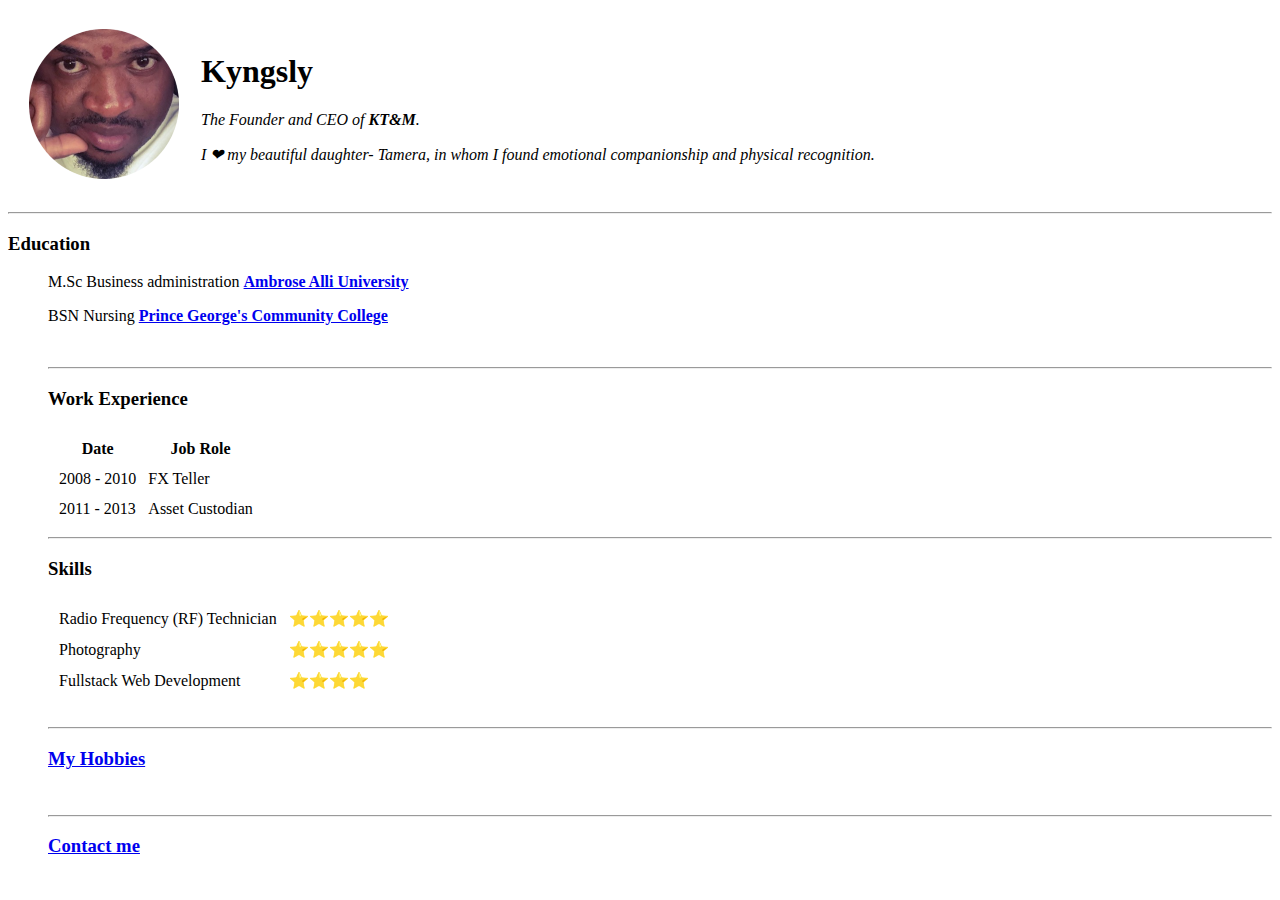
<file: index.html>
<!DOCTYPE html>
<html lang="en" dir="ltr">

<head>
  <meta charset="utf-8">
  <title>Kyngsly's personal site</title>
</head>
<body>
  <table cellspacing="20">
    <tr>
      <td><img src="Image/abebe2.png" alt=" Kingsley Profile picture"></td>
      <td><h1>Kyngsly</h1>
      <p><em>The Founder and CEO of <strong>KT&M</a></strong>.<em></em></p>
      <p>I ❤ my beautiful daughter- Tamera, in whom I found emotional companionship and physical recognition.</p>
    </tr>
  </table>

  <hr>
  <h3>Education</h3>
  <ul>

    <p>M.Sc Business administration <strong><a href="https://aauekpoma.edu.ng/"> Ambrose Alli University</a></strong></p>
    <p>BSN Nursing <strong><a href="https://www.pgcc.edu/"> Prince George's Community College</a></strong></p>
<br>
<hr>
<h3>Work Experience</h3>
<table cellspacing="10"
  <tr>
    <th>Date</th>
    <th>Job Role</th>

  </tr>
  <tr>
    <td>2008 - 2010</td>
    <td>FX Teller</td>
    <tr>
      <td>2011 - 2013</td>
      <td>Asset Custodian</td>

    </tr>
</table>
<hr>
<h3>Skills</h3>
<table cellspacing="10">
<tr>
  <td>Radio Frequency (RF) Technician</td>
  <td>⭐⭐⭐⭐⭐</td>
  </tr>
<tr>
  <td>Photography</td>
  <td>⭐⭐⭐⭐⭐</td>
  </tr>
  <tr>
    <td>Fullstack Web Development</td>
    <td>⭐⭐⭐⭐</td>
  </tr>
  </table>
</body>
<br>
<hr>
<h3><a href="Hobbies.html">My Hobbies</a></h3>
  </<body>
  <p></p>  <br />
  <hr>

  </body>
  <h3><a href="Contact.html">Contact me</a></h3>
</file>
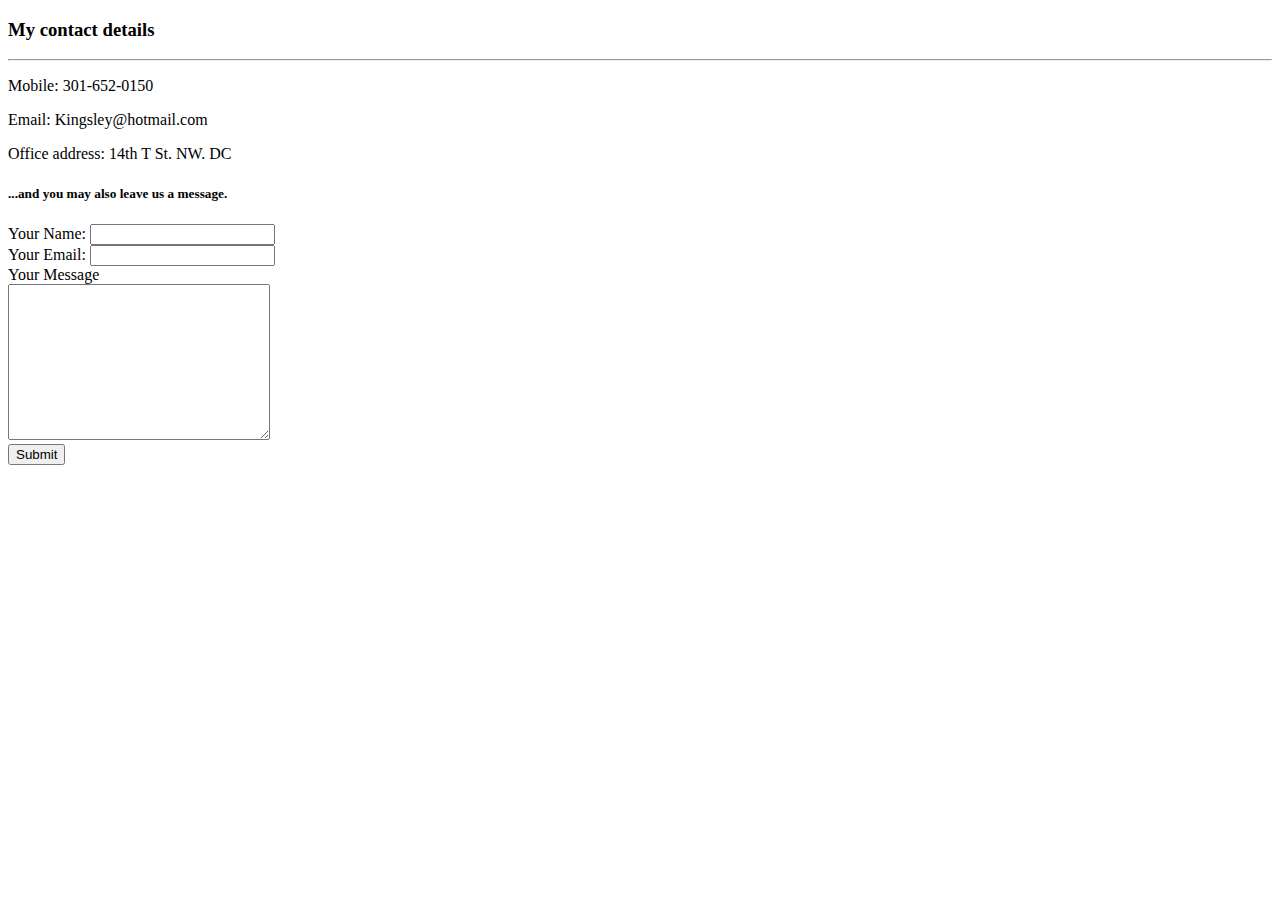
<file: Contact.html>
<!DOCTYPE html>
<html lang="en" dir="ltr">

<head>
  <meta charset="utf-8">
  <title>Contact me</title>
</head>

<body>
  <h3>My contact details</h3>
  <hr>

  <p>Mobile: 301-652-0150</p>
  <p>Email: Kingsley@hotmail.com</p>
  <p>Office address: 14th T St. NW. DC</p>
  <p><h5>...and you may also leave us a message.</h5>

  <form action="mailto:kyngslyabebe@gmail.com" method="post" enctype="text/plain">
<label>Your Name: </label>
<input type="text" name=" YourName" value=""><br>
<label>Your Email: </label>
<input type="text" name="Youremail" value=""> <br>
<labe>Your Message</label><br>
  <textarea name="YourMessage" rows="10" cols="30"></textarea><br>
<input type="submit" name=>

  </form>

</body>

</html>
</file>
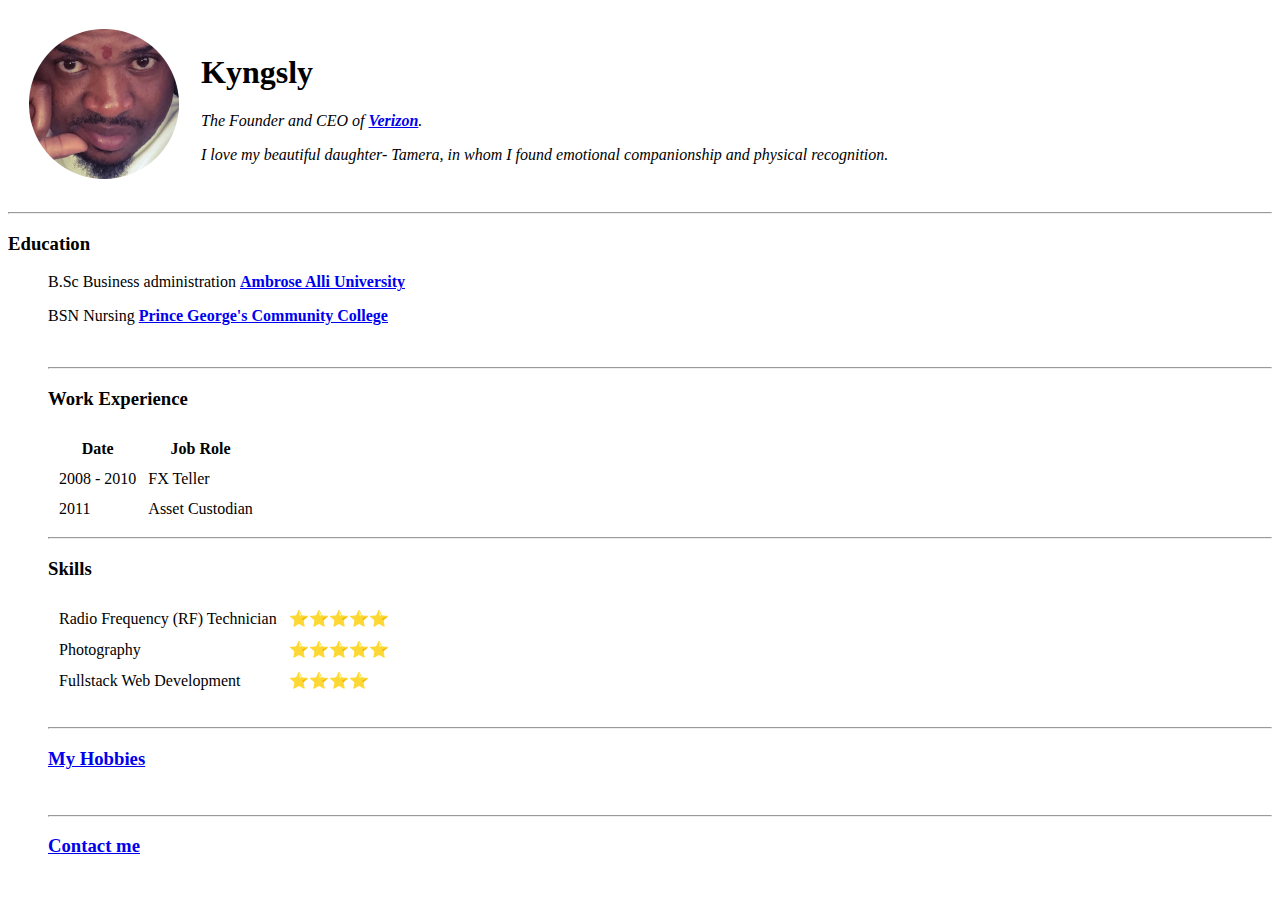
<file: idex.html>
<!DOCTYPE html>
<html lang="en" dir="ltr">

<head>
  <meta charset="utf-8">
  <title>Abebe's personal site</title>
</head>
<body>
  <table cellspacing="20">
    <tr>
      <td><img src="Image/abebe2.png" alt=" Kingsley Profile picture"></td>
      <td><h1>Kyngsly</h1>
      <p><em>The Founder and CEO of <strong><a href="https://www.verizon.com/">Verizon</a></strong>.<em></em></p>
      <p>I love my beautiful daughter- Tamera, in whom I found emotional companionship and physical recognition.</p>
    </tr>
  </table>

  <hr>
  <h3>Education</h3>
  <ul>

    <p>B.Sc Business administration <strong><a href="https://aauekpoma.edu.ng/"> Ambrose Alli University</a></strong></p>
    <p>BSN Nursing <strong><a href="https://www.pgcc.edu/"> Prince George's Community College</a></strong></p>
<br>
<hr>
<h3>Work Experience</h3>
<table cellspacing="10"
  <tr>
    <th>Date</th>
    <th>Job Role</th>

  </tr>
  <tr>
    <td>2008 - 2010</td>
    <td>FX Teller</td>
    <tr>
      <td>2011</td>
      <td>Asset Custodian</td>

    </tr>
</table>
<hr>
<h3>Skills</h3>
<table cellspacing="10">
<tr>
  <td>Radio Frequency (RF) Technician</td>
  <td>⭐⭐⭐⭐⭐</td>
  </tr>
<tr>
  <td>Photography</td>
  <td>⭐⭐⭐⭐⭐</td>
  </tr>
  <tr>
    <td>Fullstack Web Development</td>
    <td>⭐⭐⭐⭐</td>
  </tr>
  </table>
</body>
<br>
<hr>
<h3><a href="Hobbies.html">My Hobbies</a></h3>
  </<body>
  <p></p>  <br />
  <hr>

  </body>
  <h3><a href="Contact.html">Contact me</a></h3>
</file>
